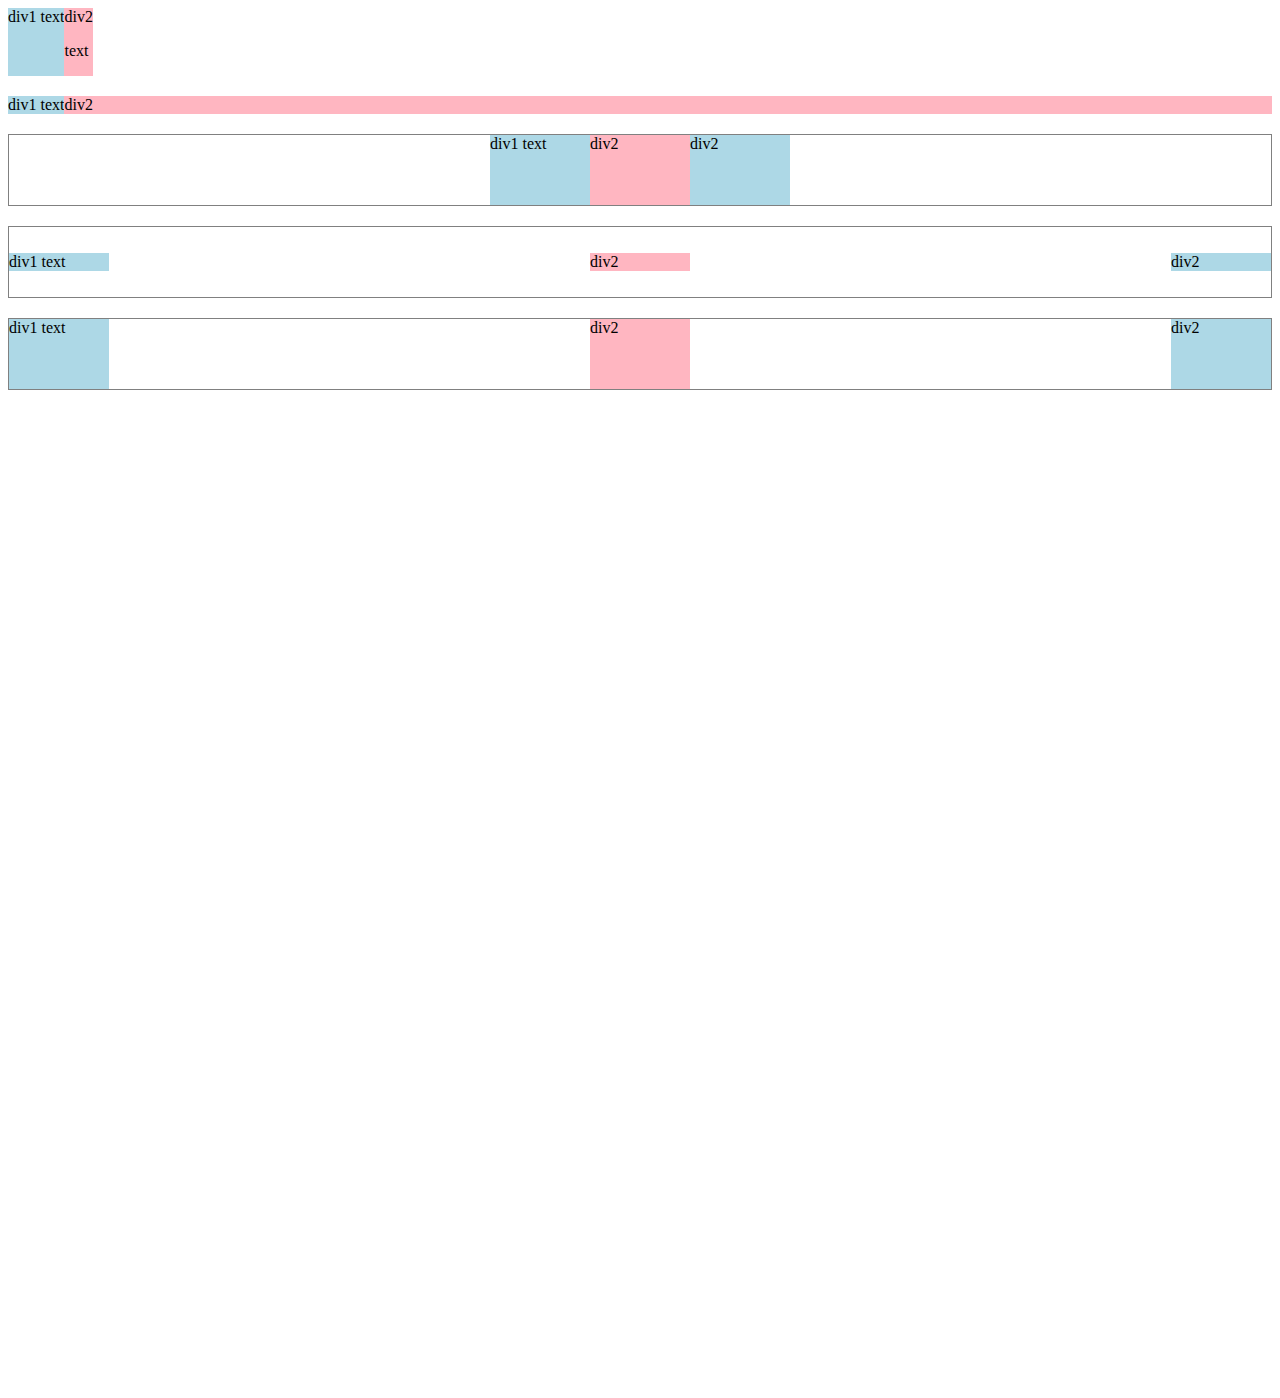
<file: flexbox.html>
<!DOCTYPE html>
<html>
    <head>
        <title>flexbox practice</title>
    </head>
    <body style="padding-bottom: 1000px;">
        <div style="
            display: flex;
            flex-direction: row;
            ">
            <div style="background-color:lightblue">div1 text</div>
            <div style="background-color:lightpink;">div2 <p>text</p></div>
        </div>
        <div style="
            display: flex;
            flex-direction: row;
            margin-top: 20px;
            ">
            <div style="background-color:lightblue">div1 text</div>
            <div style="
            background-color:lightpink;
            flex: 1;
            ">div2</div>
        </div>
        <div style="
            display: flex;
            flex-direction: row;
            margin-top: 20px;
            height: 70px;
            border: 1px solid gray;
            
            justify-content: center;
            ">
            <div style="width: 100px; background-color:lightblue">div1 text</div>
            <div style="
            background-color:lightpink;
            width: 100px;
            ">div2</div>
            <div style="
            background-color:lightblue;
            width: 100px;
            ">div2</div>
        </div>
        <div style="
            display: flex;
            flex-direction: row;
            margin-top: 20px;
            height: 70px;
            border: 1px solid gray;
            align-items: center;
            justify-content: space-between;
            ">
            <div style="width: 100px; background-color:lightblue">div1 text</div>
            <div style="
            background-color:lightpink;
            width: 100px;
            ">div2</div>
            <div style="
            background-color:lightblue;
            width: 100px;
            ">div2</div>
        </div>
        <div style="
            display: flex;
            flex-direction: row;
            margin-top: 20px;
            height: 70px;
            border: 1px solid gray;
            align-items: stretch;
            justify-content: space-between;
            ">
            <div style="width: 100px; background-color:lightblue">div1 text</div>
            <div style="
            background-color:lightpink;
            width: 100px;
            ">div2</div>
            <div style="
            background-color:lightblue;
            width: 100px;
            ">div2</div>
        </div>
    </body>
</html>
</file>
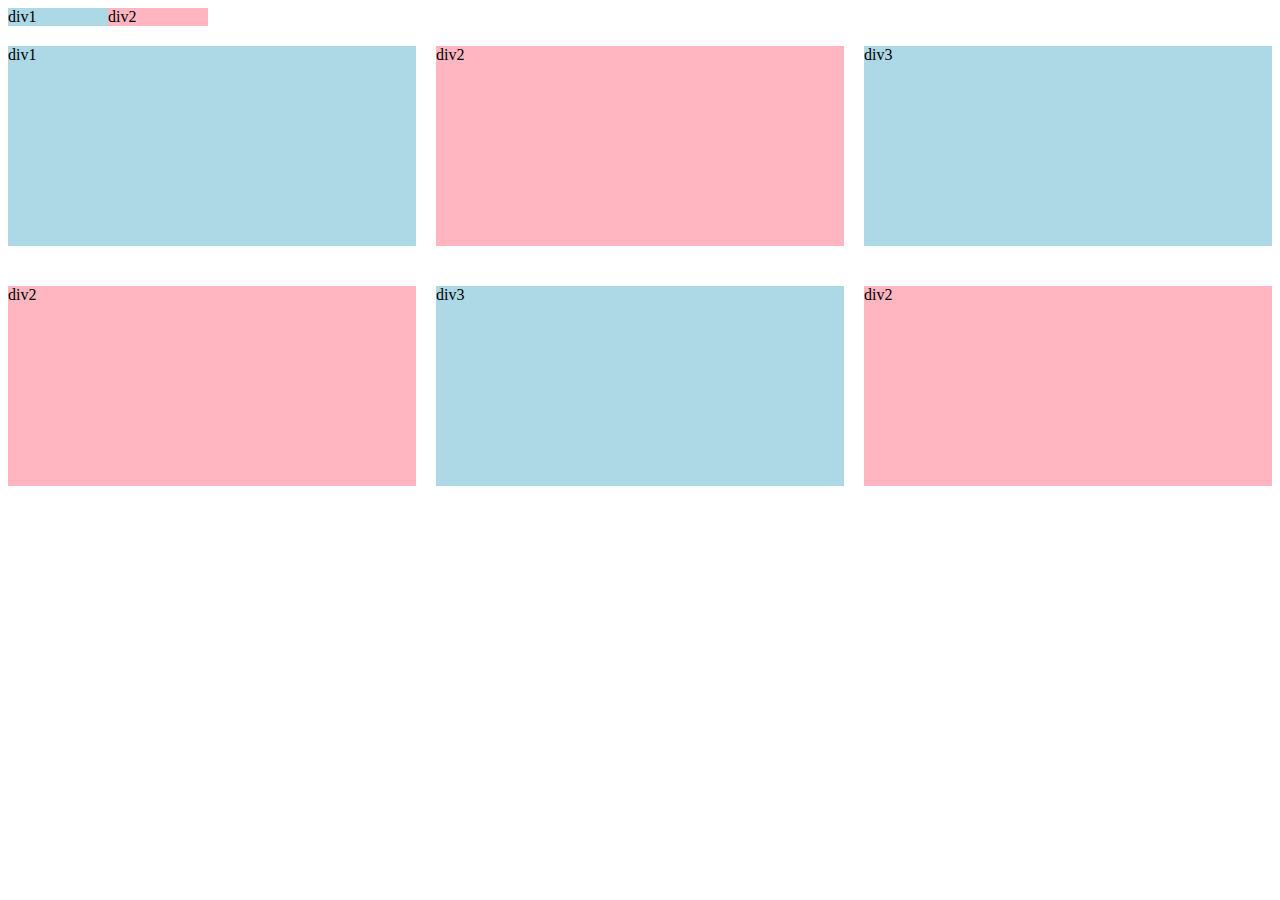
<file: grid.html>
<!DOCTYPE html>
<html>
    <head>

    </head>
    <body>
        <div style="
            display: grid;
            grid-template-columns: 100px 100px;
            ">
            <div style="background-color:lightblue">div1</div>
            <div style="background-color: lightpink">div2</div>
        </div>

        <div style="
            display: grid;
            grid-template-columns: 1fr 1fr 1fr;
            margin-top: 20px;
            gap: 40px 20px;
            "> 
            <div style="height:200px;background-color:lightblue">div1</div>
            <div style="height:200px;background-color: lightpink">div2</div>
            <div style="height:200px;background-color:lightblue">div3</div>
            <div style="height:200px;background-color: lightpink">div2</div>
            <div style="height:200px;background-color:lightblue">div3</div>
            <div style="height:200px;background-color: lightpink">div2</div>
            


        </div>
    </body>
</html>
</file>
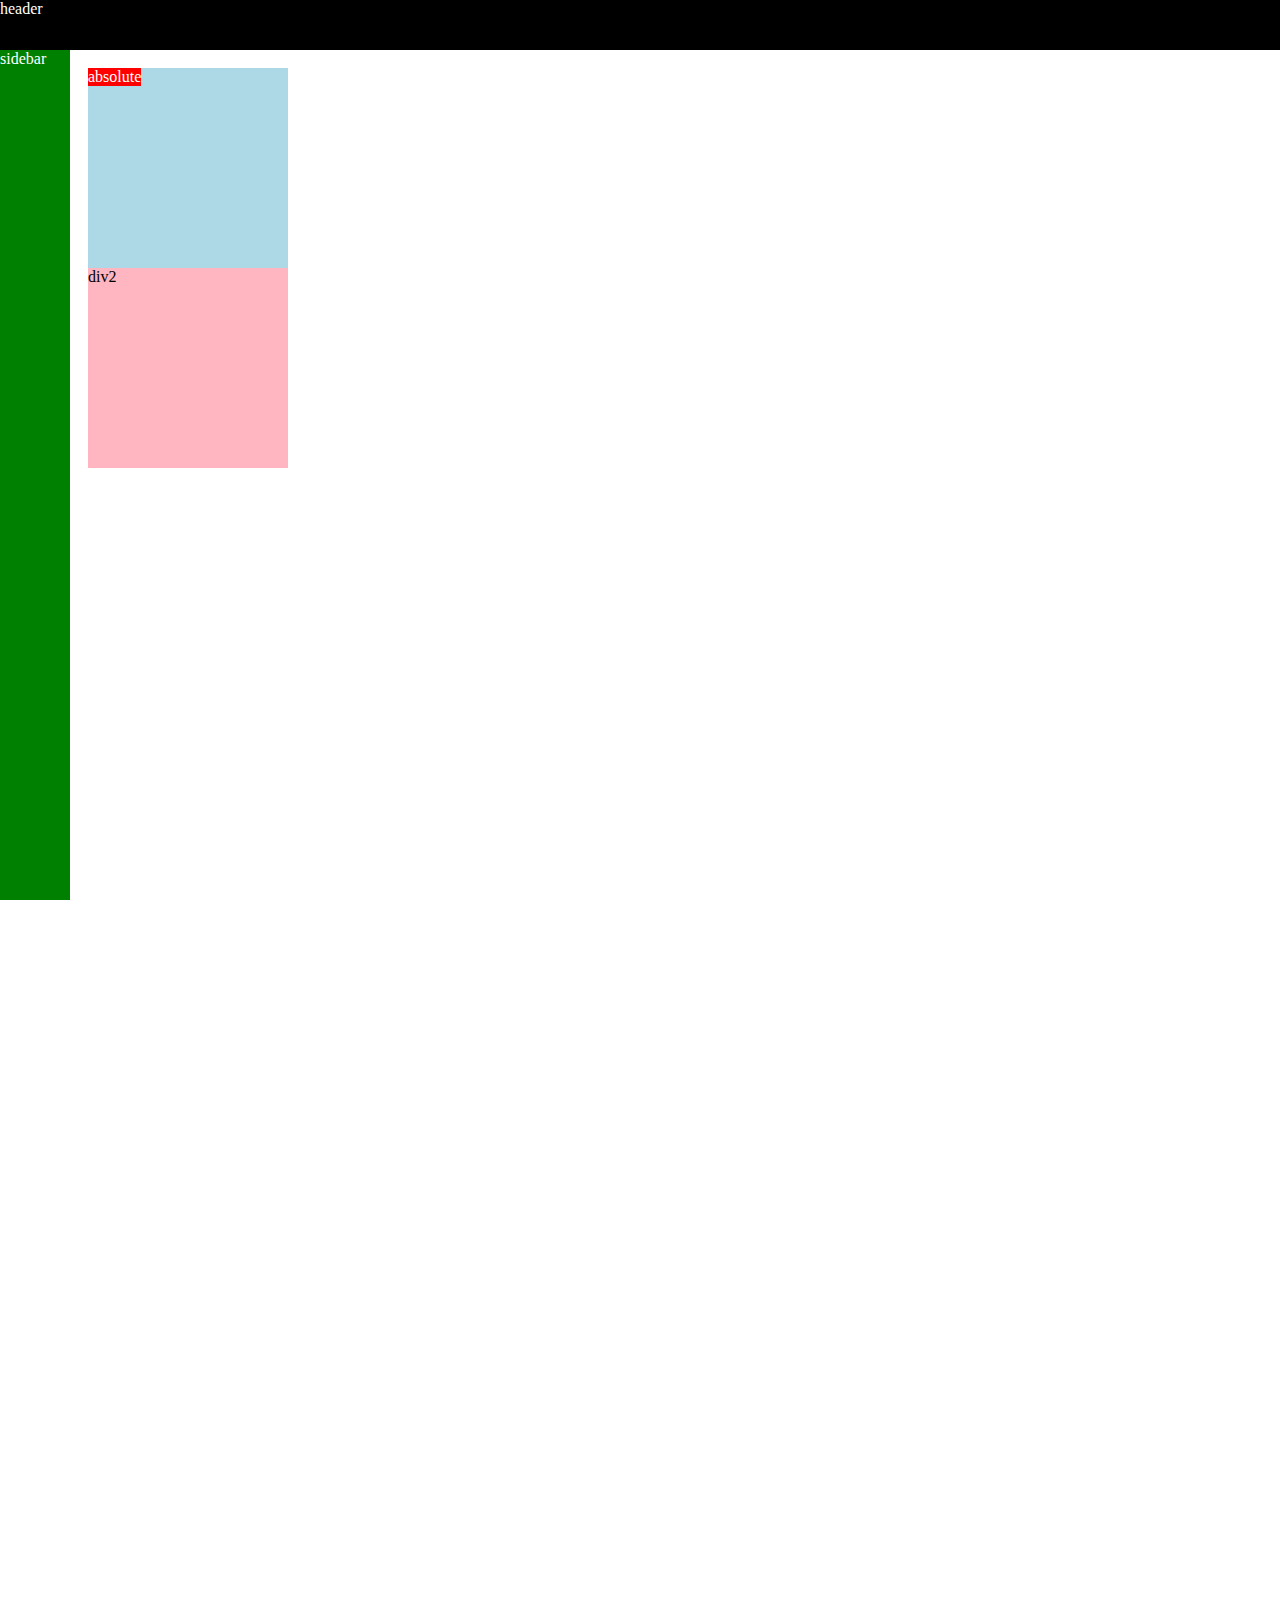
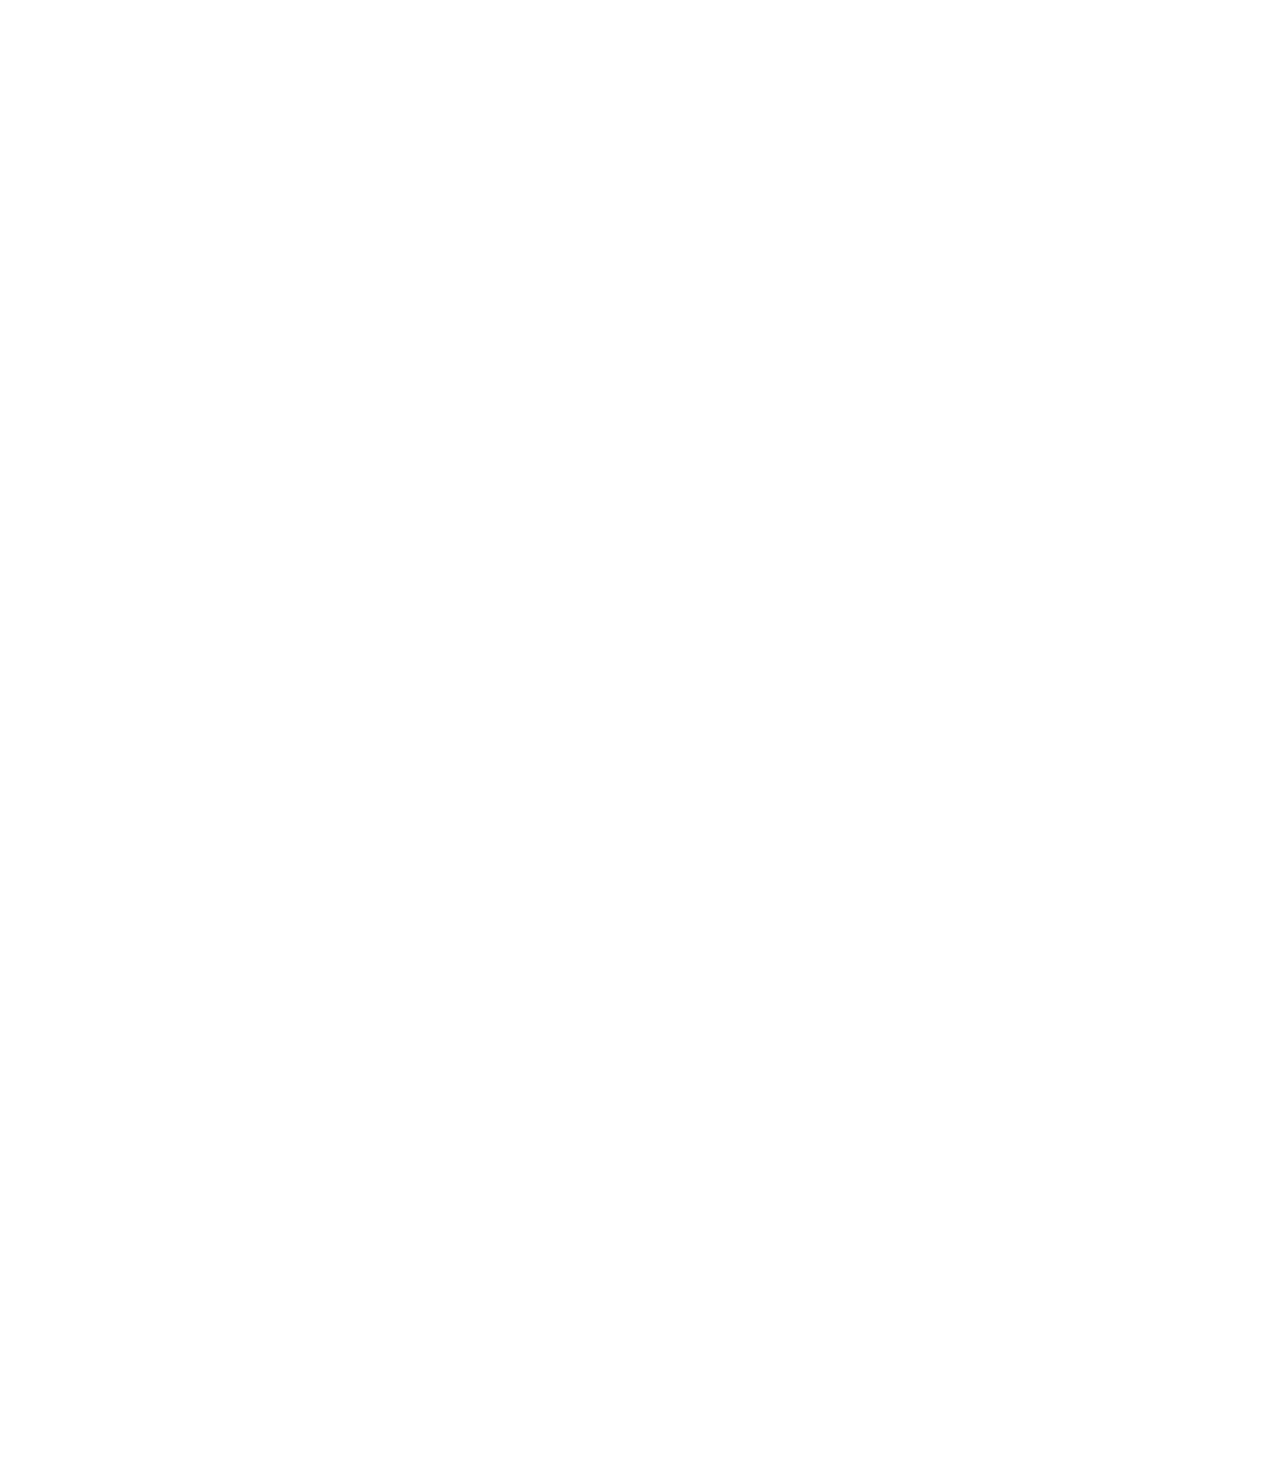
<file: position.html>
<!DOCTYPE html>
<html>
    <head>
        <title>position practice</title>
    </head>
    <body style="
    height:3000px;
    padding-top: 60px;
    padding-left: 80px;
    ">
        <div style="
            background-color: black;
            color: white;
            position: fixed;
            top: 0;
            left: 0;
            right: 0;
            height: 50px;
            z-index: 1;
            ">header</div>

        <div style="
        background-color: green;
        color: white;
        position: fixed;
        left:0;
        bottom: 0;
        top: 50px;
        width: 70px;
        ">
            sidebar
        </div>

        <div style="
        position: absolute;
        background-color: red;
        color: white;
        ">
            absolute
        </div>

        <div style="
            background-color: lightblue;
            height: 200px;
            width: 200px;
            position: static;
            ">div1
        </div>

        <div style="
            background-color: lightpink;
            height: 200px;
            width: 200px;
            position: absolute;
            ">div2
        </div>
    </body>
</html>
</file>
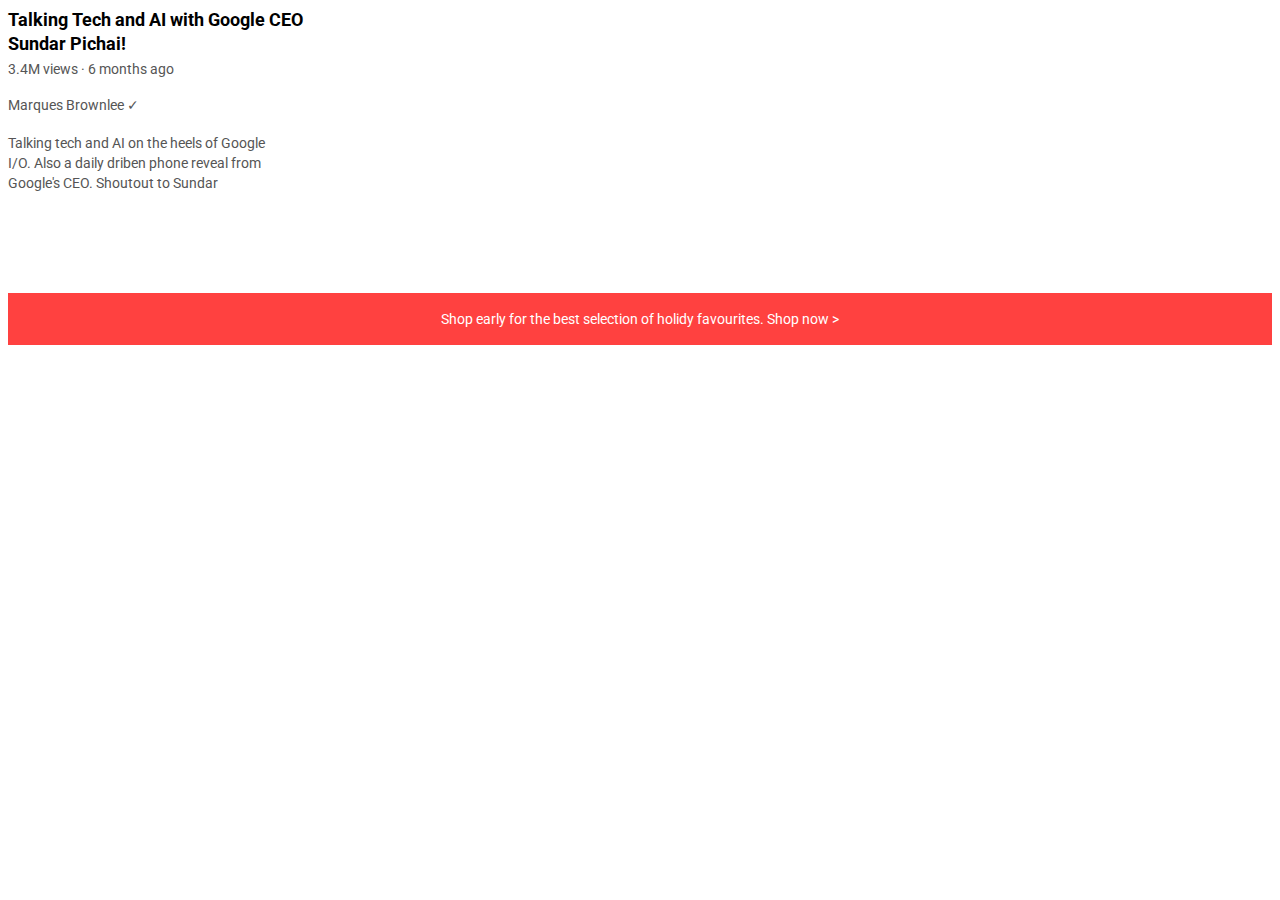
<file: intro-to-html/text.html>
<!DOCTYPE html>
<html>
    <head>
        <link rel="preconnect" href="https://fonts.googleapis.com">
        <link rel="preconnect" href="https://fonts.gstatic.com" crossorigin>
        <link href="https://fonts.googleapis.com/css2?family=Roboto:ital,wght@0,100..900;1,100..900&display=swap" rel="stylesheet">
        <style>
            p {
                font-family: Roboto;
                margin-top: 0;
                margin-bottom: 0;
            }
            .video-title{
                font-size: 18px;
                font-weight: bold;
                width: 300px;
                line-height: 24px;
                margin-bottom: 5px;
            }

            .video-stats{
                font-size: 14px;
                color:rgb(85, 85, 85);
                margin-bottom: 20px;
            }

            .video-author{
                font-size: 14px;
                color:rgb(85, 85, 85);
                margin-bottom: 20px;
            }

            .video-description{
                font-size: 14px;
                color:rgb(85, 85, 85);
                width: 280px;
                line-height: 20px;
                margin-bottom: 100px;
            }

            .apple-text{
                font-size: 14px;
                background-color:rgb(277, 65, 64);
                color:white;
                text-align:center;
                padding: 18px 0;
                
            }

            .span-underline:hover{
                text-decoration: underline;
                cursor: pointer;
            }
        </style>
    </head>
    <body>
        <p class="video-title">
            Talking Tech and AI with Google CEO Sundar Pichai!
        </p>

        <p class="video-stats">
            3.4M views &middot; 6 months ago
        </p>

        <p class="video-author">
            Marques Brownlee &#10003;
        </p>

        <p class="video-description">
            Talking tech and AI on the heels of Google I/O.
            Also a daily driben phone reveal from Google's 
            CEO. Shoutout to Sundar
        </p>

        <p class="apple-text">
            Shop early for the best selection of holidy 
            favourites. <span class="span-underline">Shop now</span> &#62;
        </p>
    </body>
</html>
</file>
